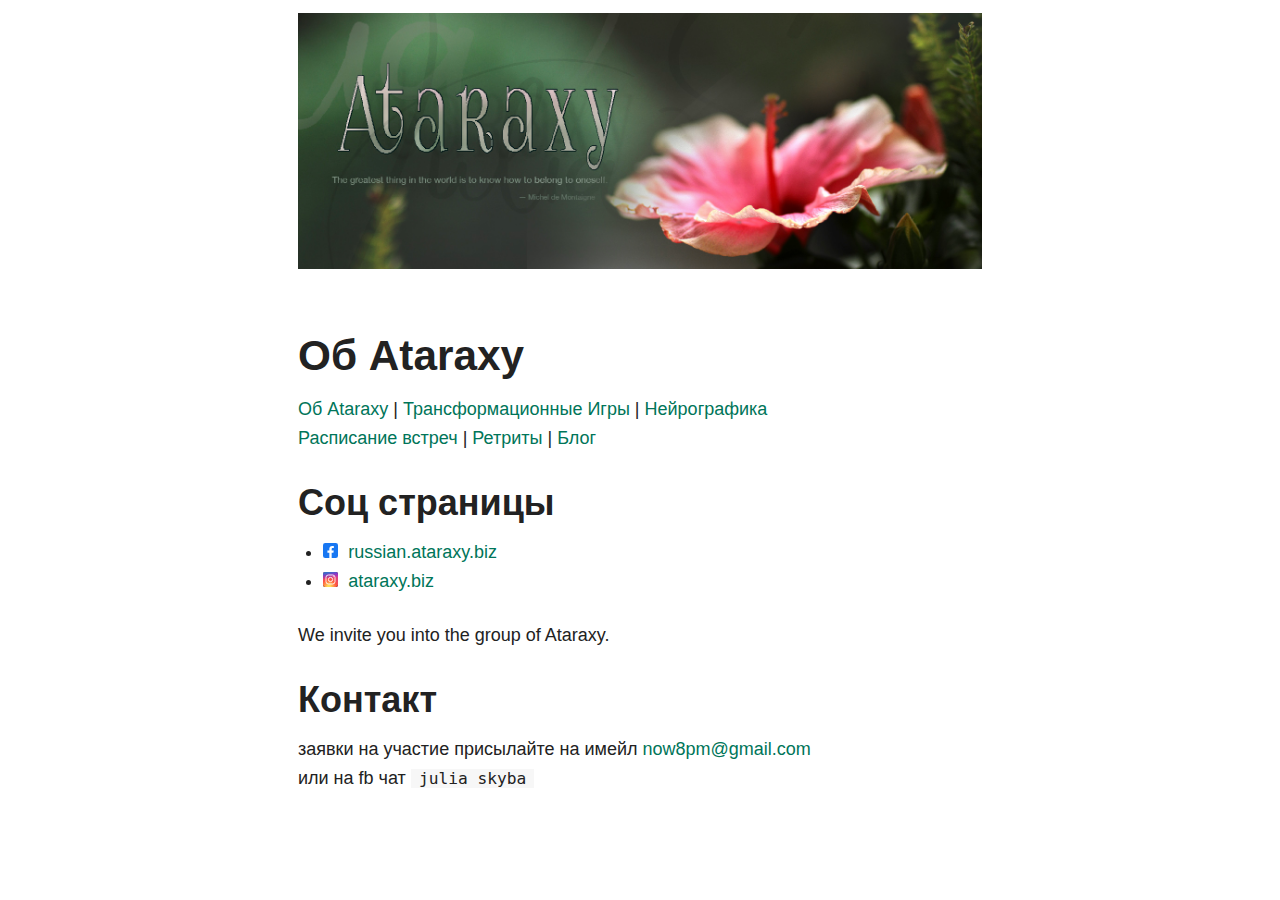
<file: index.html>
<!doctype html><html lang=en><head><meta name=generator content="Hugo 0.101.0"><meta charset=utf-8><meta name=viewport content="width=device-width,height=device-height,initial-scale=1"><meta name=description content="Соц страницы russian.ataraxy.biz ataraxy.biz We invite you into the group of Ataraxy.
Контакт заявки на участие присылайте на имейл now8pm@gmail.com
или на fb чат julia skyba"><link rel=canonical href=https://ataraxy1.github.io><link rel=icon href=/favicon.png><link rel=stylesheet href=/sakura.css type=text/css><title>Об Ataraxy | Ataraxy</title></head><body><img src=/banner.jpg alt=Banner><h1>Об Ataraxy</h1><a href=#>Об Ataraxy</a> |
<a href=#>Трансформационные Игры</a> |
<a href=#>Нейрографика</a><br><a href=#>Расписание встреч</a> |
<a href=#>Ретриты</a> |
<a href=#>Блог</a><br><h2 id=соц-страницы>Соц страницы</h2><ul><li><a href=https://www.facebook.com/russian.ataraxy.biz><img src=/facebook.svg class=social alt="Facebook logo">
russian.ataraxy.biz</a></li><li><a href=https://www.instagram.com/ataraxy.biz><img src=/instagram.svg class=social alt="Instagram logo">
ataraxy.biz</a></li></ul><p>We invite you into the group of Ataraxy.</p><h2 id=контакт>Контакт</h2><p>заявки на участие присылайте на имейл
<a href=mailto:now8pm@gmail.com>now8pm@gmail.com</a><br>или на fb чат <code>julia skyba</code></p></body></html>
</file>
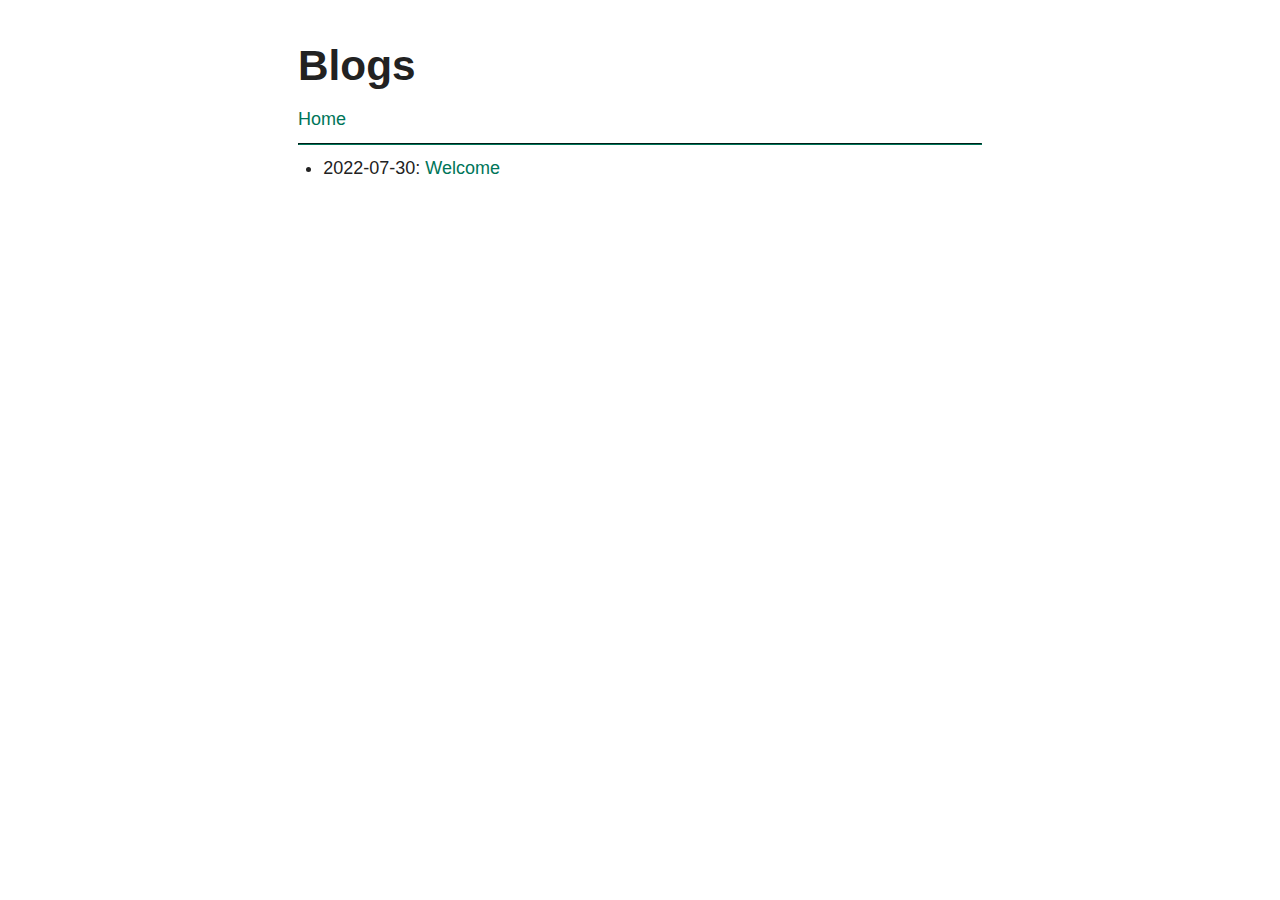
<file: blog/index.html>
<!doctype html><html lang=en><head><meta charset=utf-8><meta name=viewport content="width=device-width,height=device-height,initial-scale=1"><meta name=description content><link rel=canonical href=https://ataraxy1.github.io><link rel=icon href=/favicon.png><link rel=stylesheet href=/sakura.css type=text/css><title>Blogs | Ataraxy</title></head><body><h1>Blogs</h1><a href=..>Home</a><hr><ul><li>2022-07-30: <a href=/blog/welcome/>Welcome</a></li></ul></body></html>
</file>
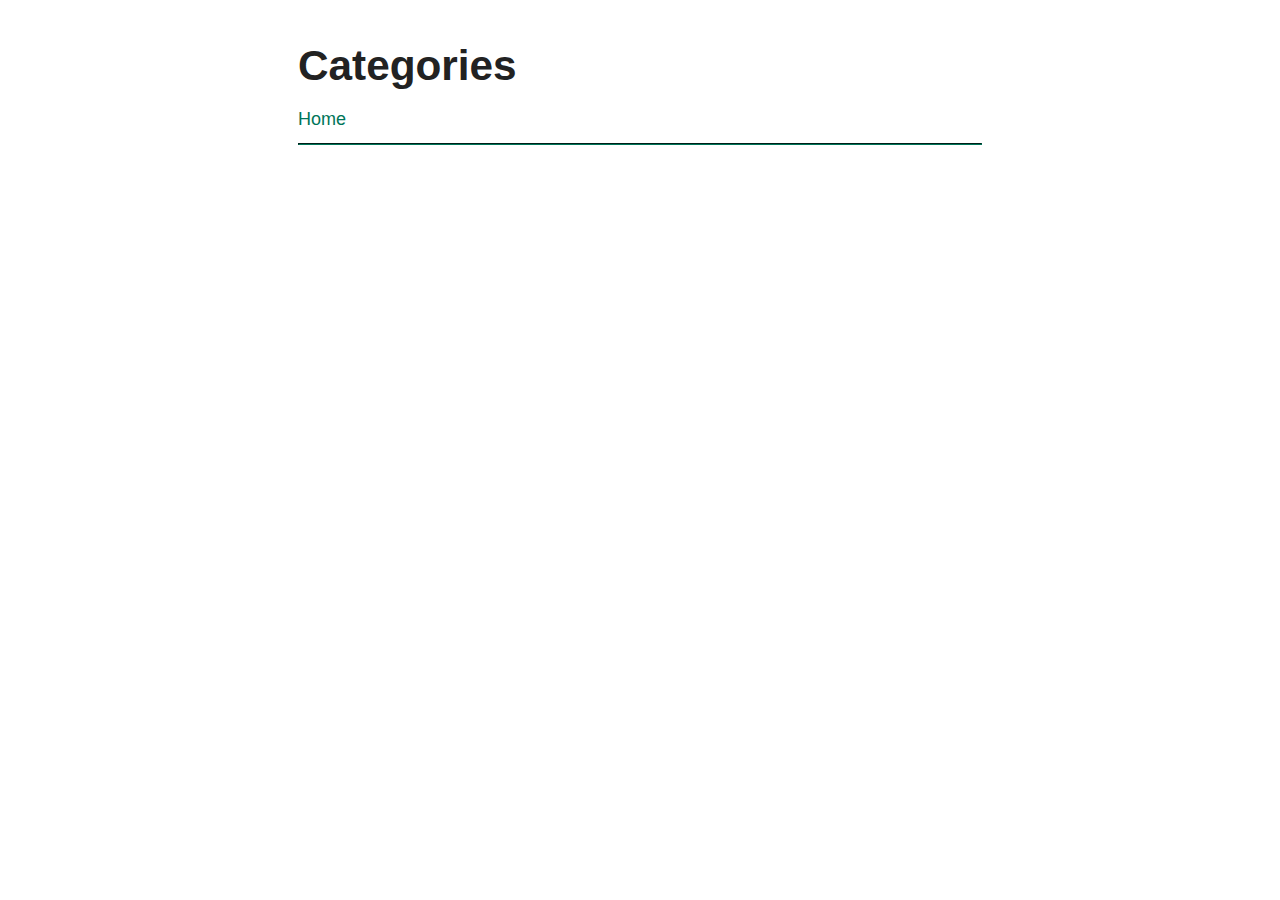
<file: categories/index.html>
<!doctype html><html lang=en><head><meta charset=utf-8><meta name=viewport content="width=device-width,height=device-height,initial-scale=1"><meta name=description content><link rel=canonical href=https://ataraxy1.github.io><link rel=icon href=/favicon.png><link rel=stylesheet href=/sakura.css type=text/css><title>Categories | Ataraxy</title></head><body><h1>Categories</h1><a href=..>Home</a><hr><ul></ul></body></html>
</file>
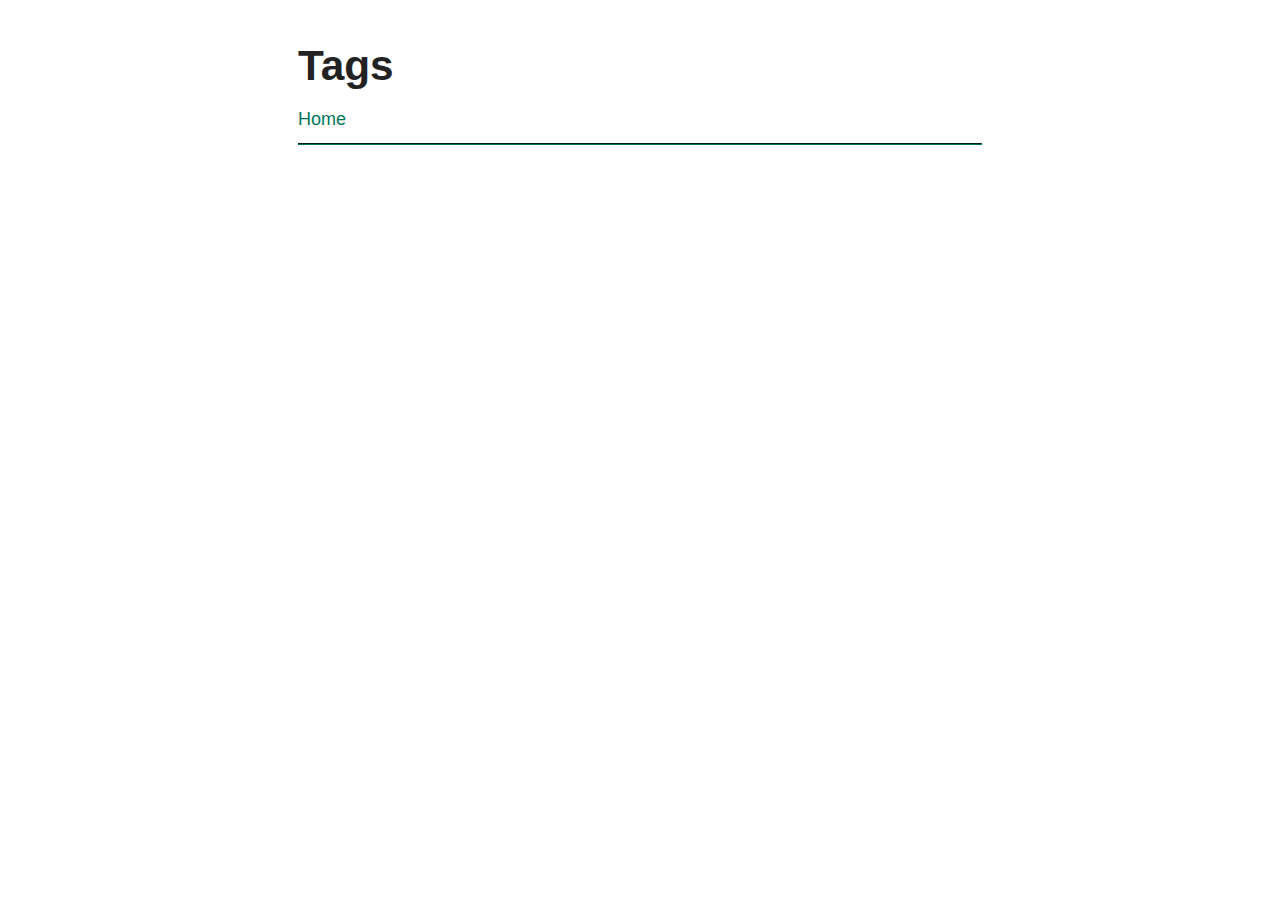
<file: tags/index.html>
<!doctype html><html lang=en><head><meta charset=utf-8><meta name=viewport content="width=device-width,height=device-height,initial-scale=1"><meta name=description content><link rel=canonical href=https://ataraxy1.github.io><link rel=icon href=/favicon.png><link rel=stylesheet href=/sakura.css type=text/css><title>Tags | Ataraxy</title></head><body><h1>Tags</h1><a href=..>Home</a><hr><ul></ul></body></html>
</file>
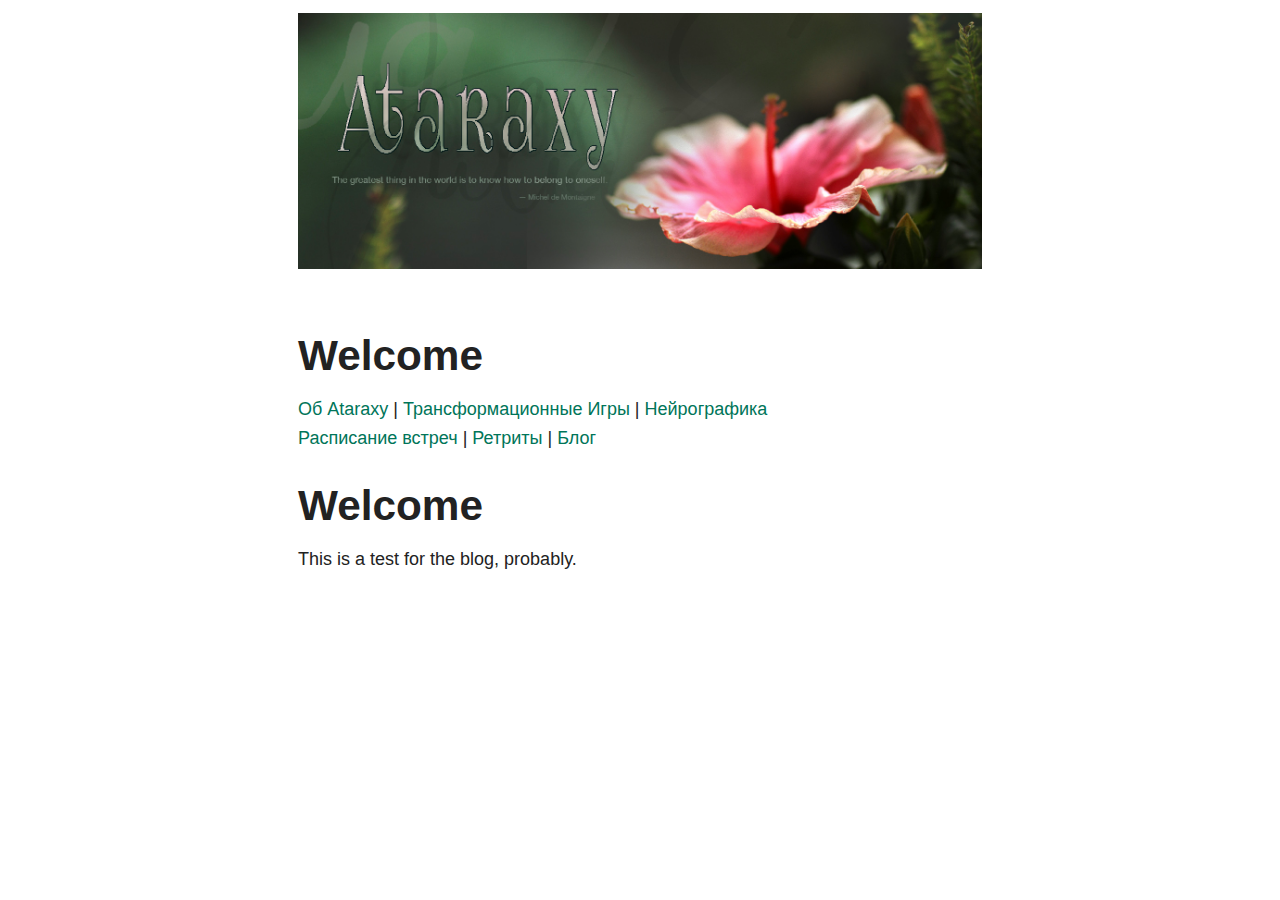
<file: blog/welcome/index.html>
<!doctype html><html lang=en><head><meta charset=utf-8><meta name=viewport content="width=device-width,height=device-height,initial-scale=1"><meta name=description content="Welcome This is a test for the blog, probably."><link rel=canonical href=https://ataraxy1.github.io><link rel=icon href=/favicon.png><link rel=stylesheet href=/sakura.css type=text/css><title>Welcome | Ataraxy</title></head><body><img src=/banner.jpg alt=Banner><h1>Welcome</h1><a href=#>Об Ataraxy</a> |
<a href=#>Трансформационные Игры</a> |
<a href=#>Нейрографика</a><br><a href=#>Расписание встреч</a> |
<a href=#>Ретриты</a> |
<a href=#>Блог</a><br><h1 id=welcome>Welcome</h1><p>This is a test for the blog, probably.</p></body></html>
</file>
